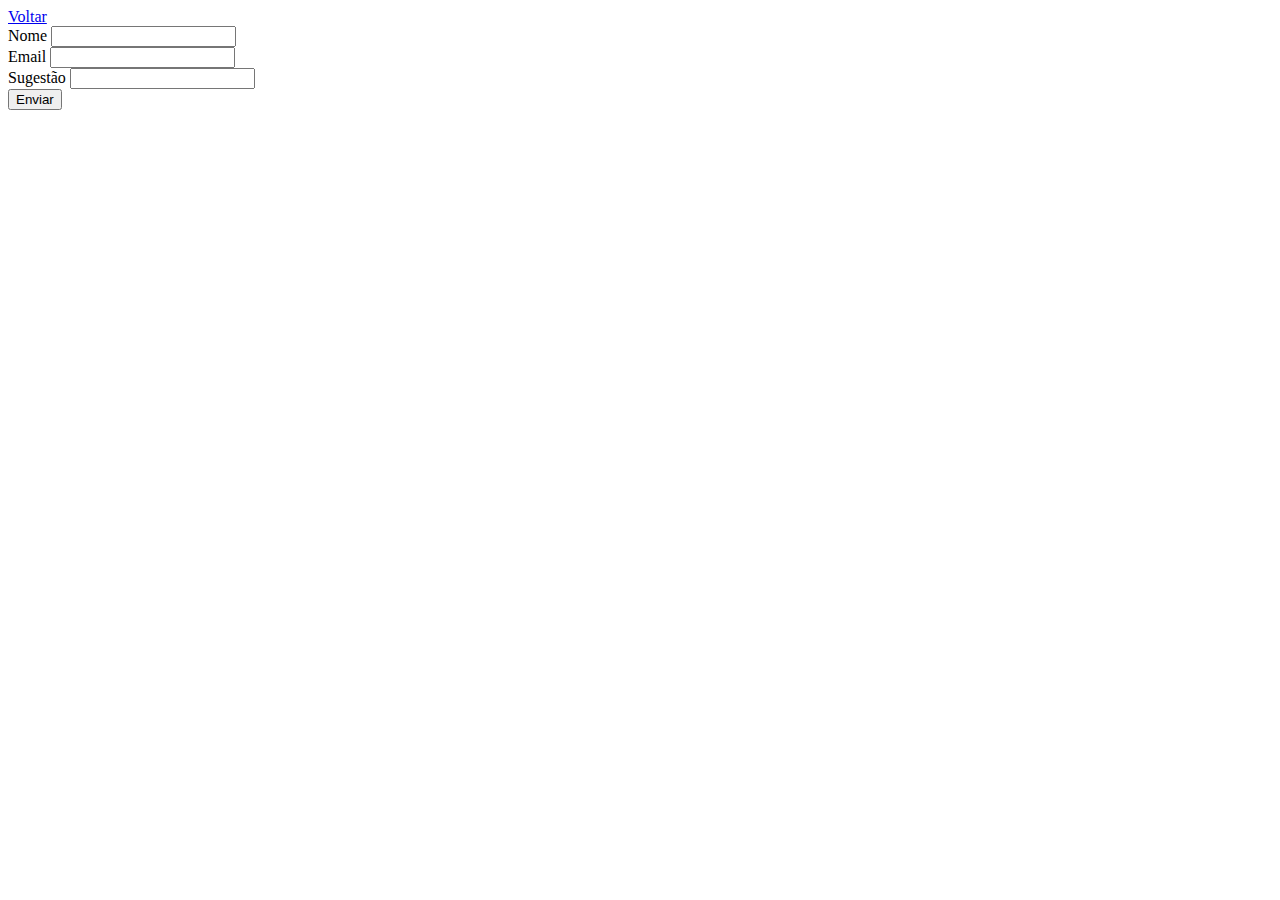
<file: sugestoes.html>
<!DOCTYPE html>
<html lang="en">
<head>
    <meta charset="UTF-8">
    <meta name="viewport" content="width=device-width, initial-scale=1.0">
    <title>Sugestões</title>
</head>
<body>
    <header>
        <a href="index.html">Voltar</a>
    </header>

    <main>
        <form action="" method="get">
            <div>
                <label for="name">Nome</label>
                <input 
                    id="name"
                    type="text"
                    name="nome"
                />
            </div>

            <div>
                <label for="email">Email</label>
                <input 
                    id="email"
                    type="email"
                    name="email"
                    />
            </div>

            <div>
                <label for="sugestao">Sugestão</label>
                <input 
                    id="sugestao"
                    type="text" 
                    name="sugestao"
                    />
            </div>

            <button type="submit">Enviar</button>
        </form>
    </main>
</body>
</html>
</file>
